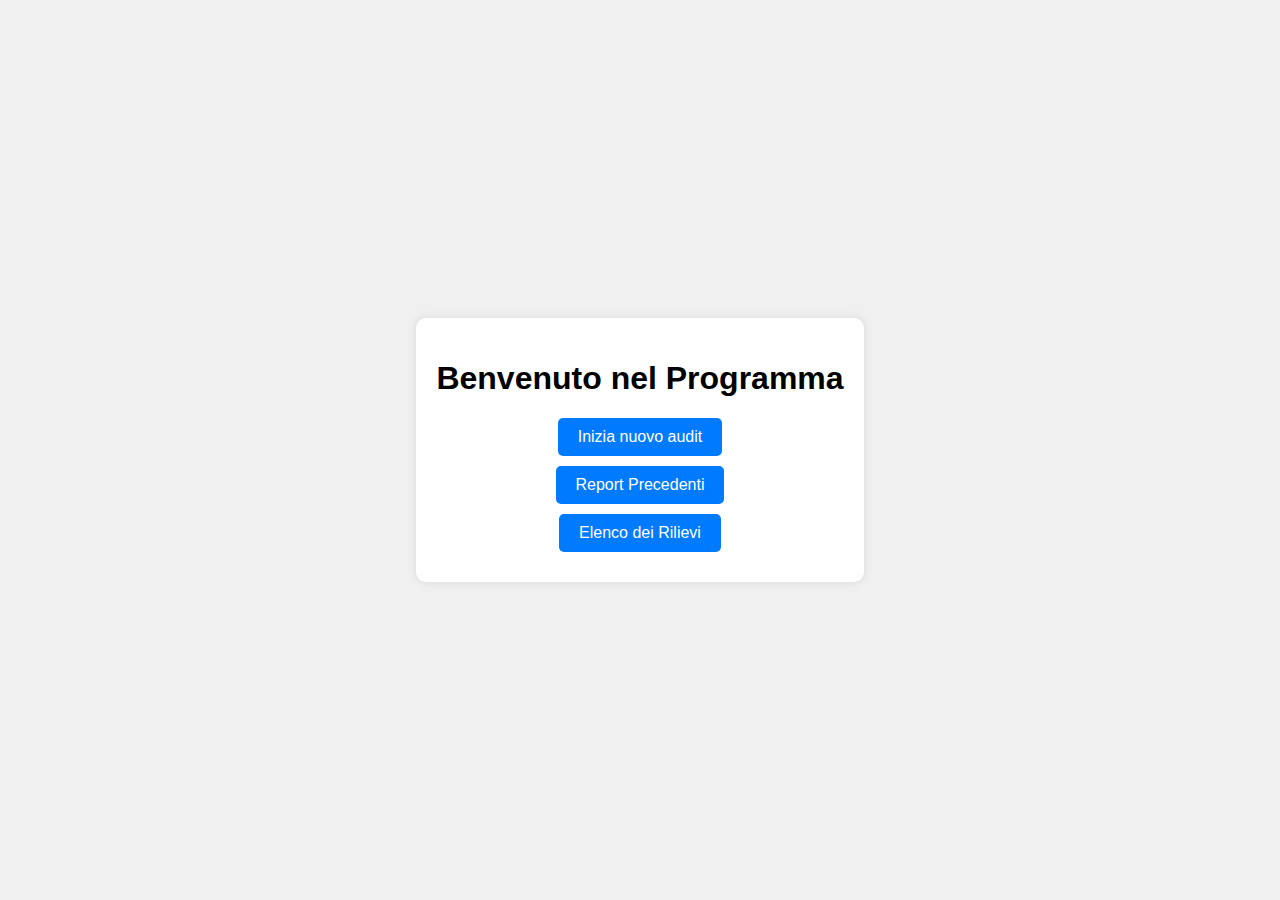
<file: Index.html>
<!DOCTYPE html>
<html lang="it">
<head>
    <meta charset="UTF-8">
    <meta name="viewport" content="width=device-width, initial-scale=1.0">
    <title>Home Page</title>
    <link rel="stylesheet" href="styles.css">
</head>
<body>
    <div class="container">
        <h1>Benvenuto nel Programma</h1>
        <button onclick="navigateTo('nuovoAudit')">Inizia nuovo audit</button>
        <button onclick="navigateTo('reportPrecedenti')">Report Precedenti</button>
        <button onclick="navigateTo('elencoRilievi')">Elenco dei Rilievi</button>
    </div>
    <script src="script.js"></script>
</body>
</html>
</file>
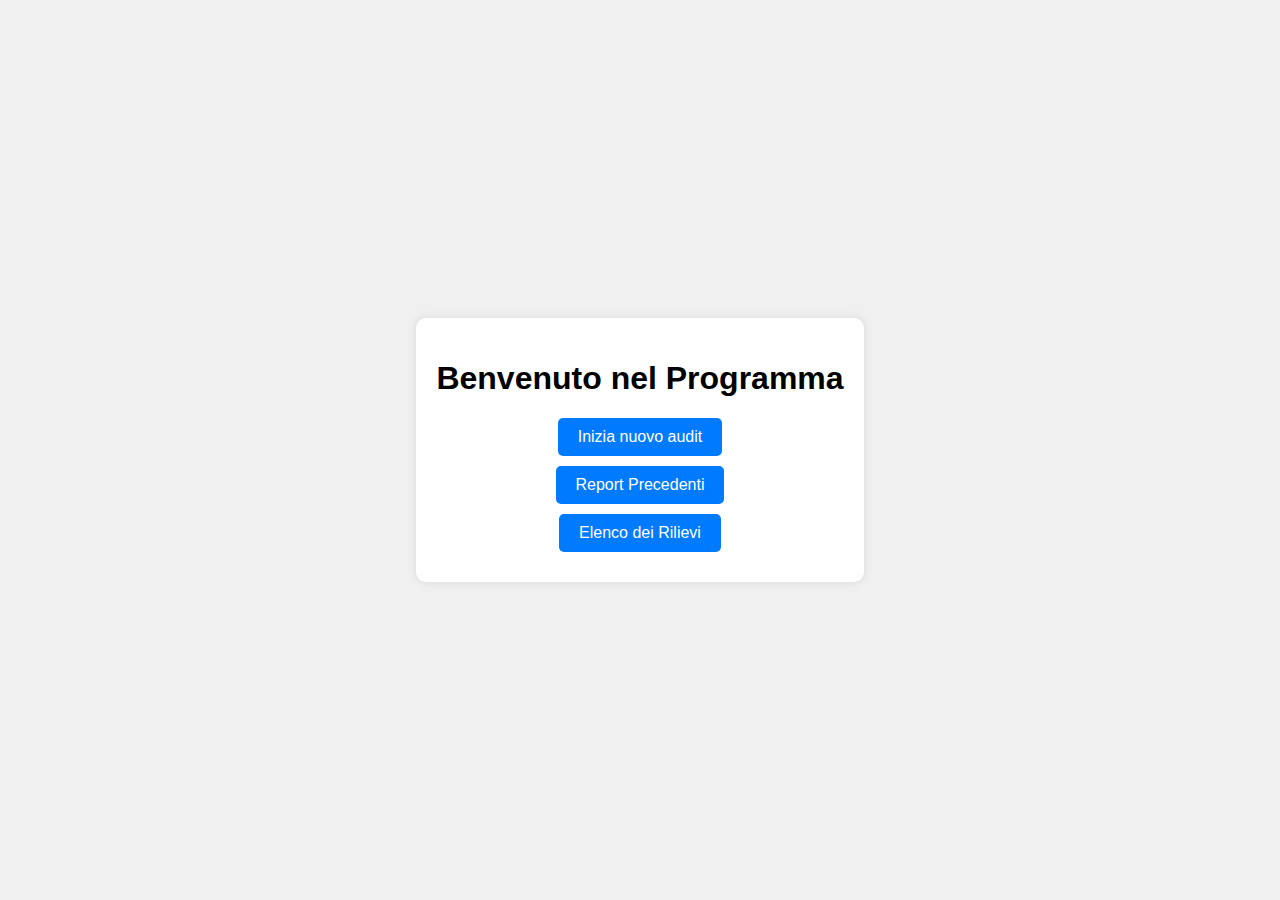
<file: index.html>
<!DOCTYPE html>
<html lang="it">
<head>
    <meta charset="UTF-8">
    <meta name="viewport" content="width=device-width, initial-scale=1.0">
    <title>Home Page</title>
    <link rel="stylesheet" href="styles.css">
</head>
<body>
    <div class="container">
        <h1>Benvenuto nel Programma</h1>
        <button onclick="navigateTo('nuovoAudit')">Inizia nuovo audit</button>
        <button onclick="navigateTo('reportPrecedenti')">Report Precedenti</button>
        <button onclick="navigateTo('elencoRilievi')">Elenco dei Rilievi</button>
    </div>
    <script src="script.js"></script>
</body>
</html>
</file>
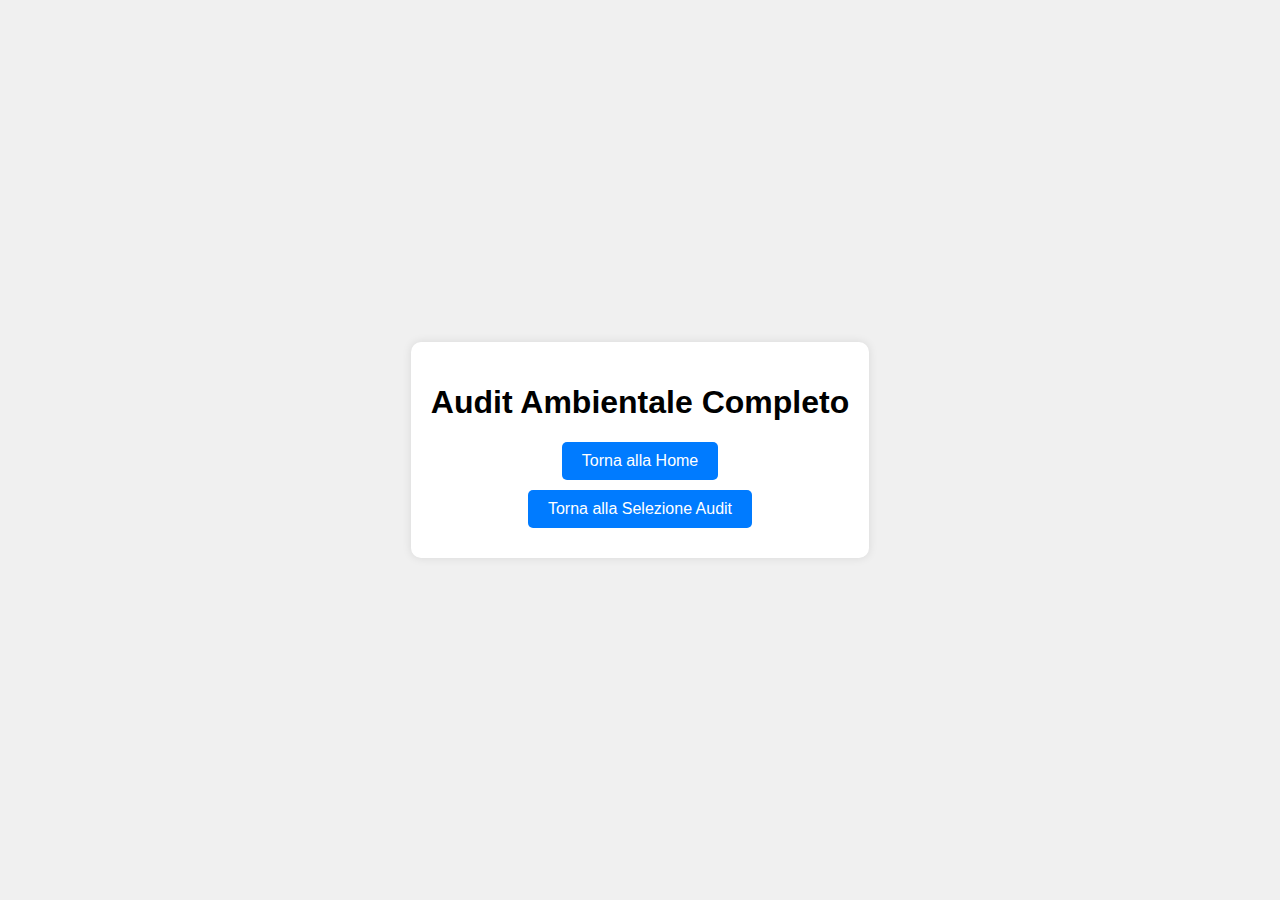
<file: ambientaleCompleto.html>
<!DOCTYPE html>
<html lang="it">
<head>
    <meta charset="UTF-8">
    <meta name="viewport" content="width=device-width, initial-scale=1.0">
    <title>Audit Ambientale Completo</title>
    <link rel="stylesheet" href="styles.css">
</head>
<body>
    <div class="container">
        <h1>Audit Ambientale Completo</h1>
        <button onclick="goHome()">Torna alla Home</button>
        <button onclick="goToAuditSelection()">Torna alla Selezione Audit</button>
    </div>
    <script src="script.js"></script>
</body>
</html>
</file>
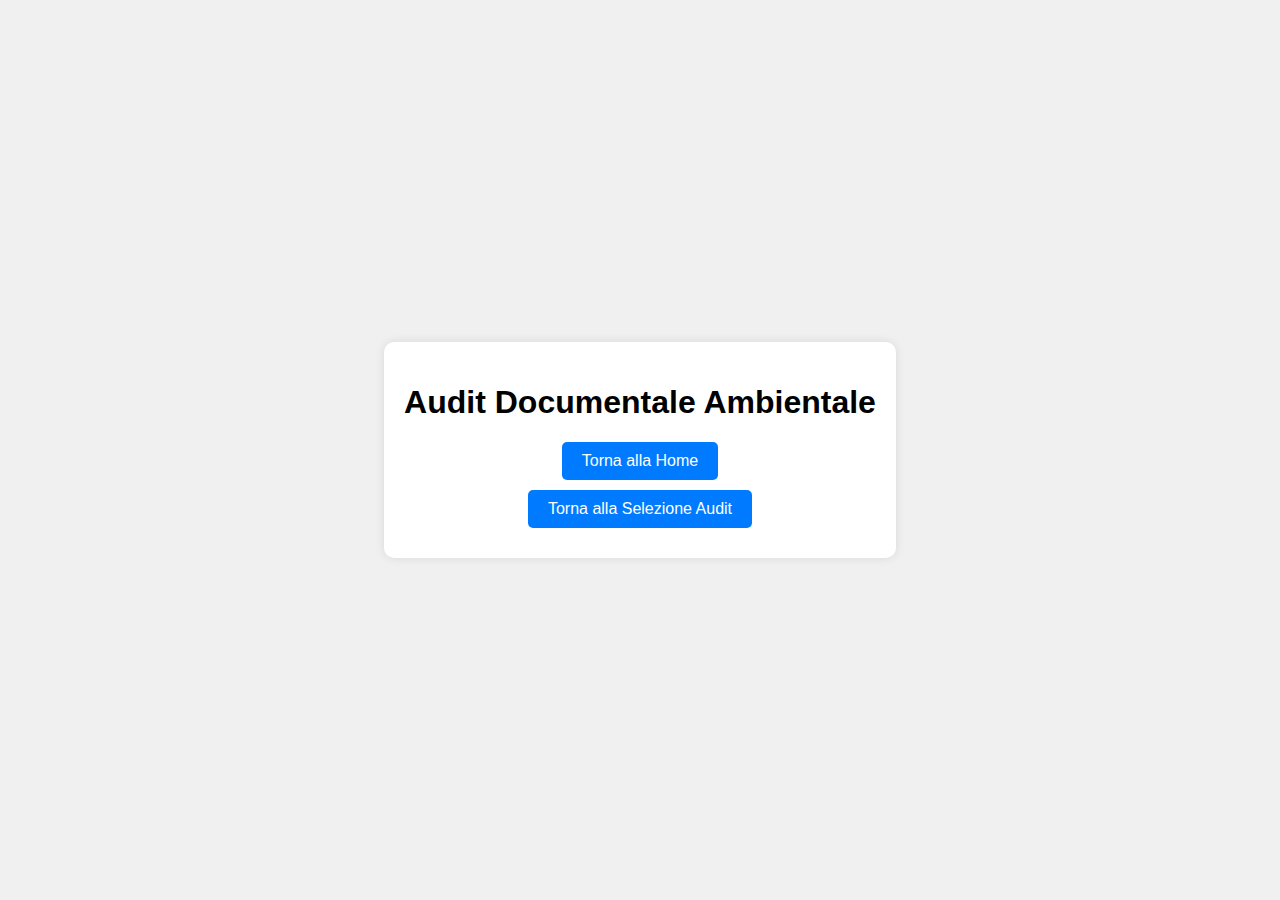
<file: documentaleAmbientale.html>
<!DOCTYPE html>
<html lang="it">
<head>
    <meta charset="UTF-8">
    <meta name="viewport" content="width=device-width, initial-scale=1.0">
    <title>Audit Documentale Ambientale</title>
    <link rel="stylesheet" href="styles.css">
</head>
<body>
    <div class="container">
        <h1>Audit Documentale Ambientale</h1>
        <button onclick="goHome()">Torna alla Home</button>
        <button onclick="goToAuditSelection()">Torna alla Selezione Audit</button>
    </div>
    <script src="script.js"></script>
</body>
</html>
</file>
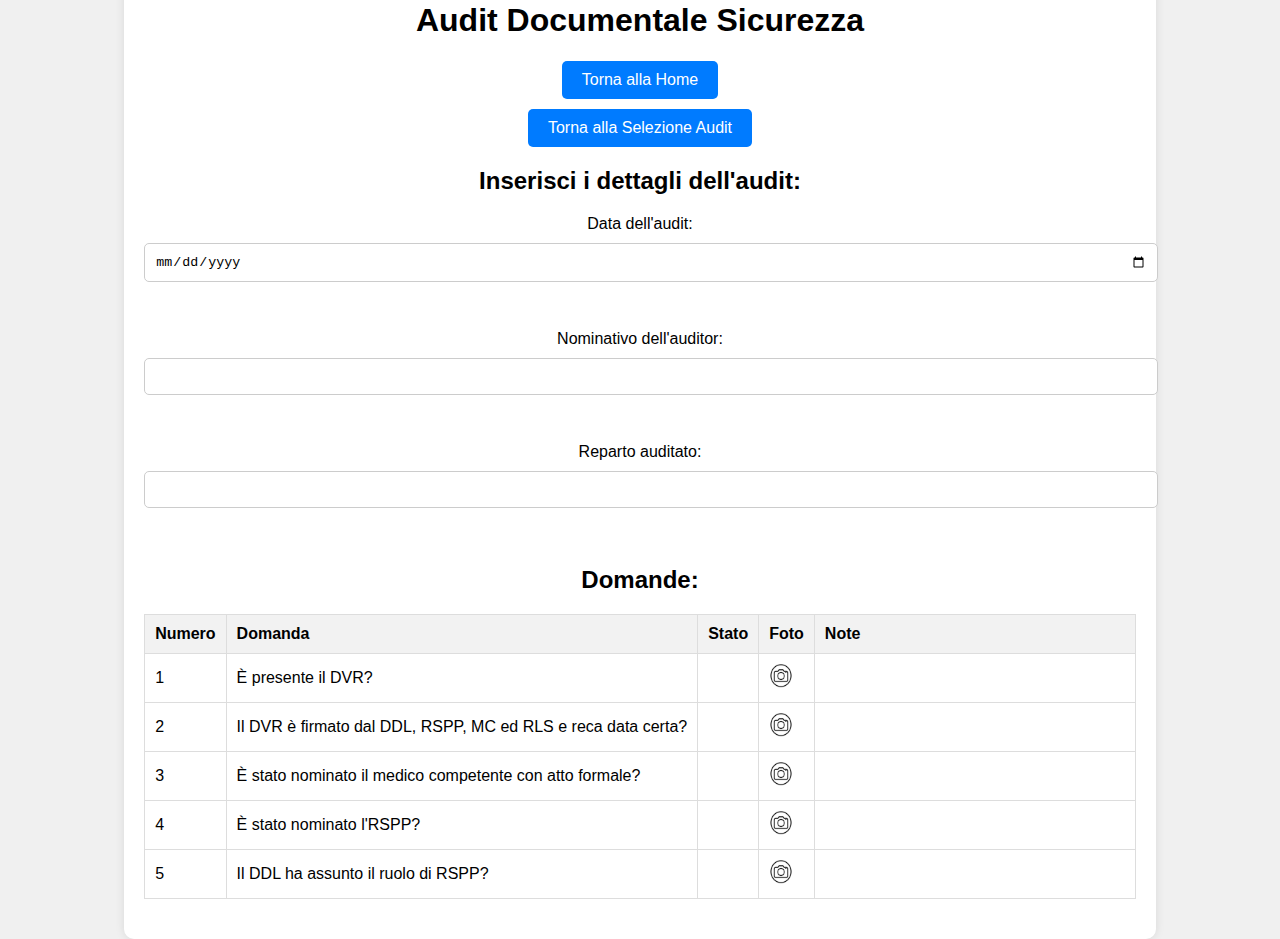
<file: documentaleSicurezza.html>
<!DOCTYPE html>
<html lang="it">
<head>
    <meta charset="UTF-8">
    <meta name="viewport" content="width=device-width, initial-scale=1.0">
    <title>Audit Documentale Sicurezza</title>
    <link rel="stylesheet" href="styles.css">
</head>
<body>
    <div class="container">
        <h1>Audit Documentale Sicurezza</h1>
        <button onclick="goHome()">Torna alla Home</button>
        <button onclick="goToAuditSelection()">Torna alla Selezione Audit</button>
        
        <h2>Inserisci i dettagli dell'audit:</h2>
        <label for="dataAudit">Data dell'audit:</label>
        <input type="date" id="dataAudit" name="dataAudit"><br><br>
        
        <label for="nominativoAuditor">Nominativo dell'auditor:</label>
        <input type="text" id="nominativoAuditor" name="nominativoAuditor"><br><br>
        
        <label for="repartoAuditato">Reparto auditato:</label>
        <input type="text" id="repartoAuditato" name="repartoAuditato"><br><br>
        
        <h2>Domande:</h2>
        <table>
            <tr>
                <th>Numero</th>
                <th>Domanda</th>
                <th>Stato</th>
                <th>Foto</th>
                <th>Note</th>
            </tr>
            <tr draggable="true" ondragstart="dragStart(event)" ondragend="dragEnd(event)" ontouchstart="dragStart(event)" ontouchend="dragEnd(event)">
                <td>1</td>
                <td class="draggable">È presente il DVR?</td>
                <td class="stato"></td>
                <td><img src="camera_icon.png" alt="Foto"></td>
                <td class="note"></td>
            </tr>
            <tr draggable="true" ondragstart="dragStart(event)" ondragend="dragEnd(event)" ontouchstart="dragStart(event)" ontouchend="dragEnd(event)">
                <td>2</td>
                <td class="draggable">Il DVR è firmato dal DDL, RSPP, MC ed RLS e reca data certa?</td>
                <td class="stato"></td>
                <td><img src="camera_icon.png" alt="Foto"></td>
                <td class="note"></td>
            </tr>
            <tr draggable="true" ondragstart="dragStart(event)" ondragend="dragEnd(event)" ontouchstart="dragStart(event)" ontouchend="dragEnd(event)">
                <td>3</td>
                <td class="draggable">È stato nominato il medico competente con atto formale?</td>
                <td class="stato"></td>
                <td><img src="camera_icon.png" alt="Foto"></td>
                <td class="note"></td>
            </tr>
            <tr draggable="true" ondragstart="dragStart(event)" ondragend="dragEnd(event)" ontouchstart="dragStart(event)" ontouchend="dragEnd(event)">
                <td>4</td>
                <td class="draggable">È stato nominato l'RSPP?</td>
                <td class="stato"></td>
                <td><img src="camera_icon.png" alt="Foto"></td>
                <td class="note"></td>
            </tr>
            <tr draggable="true" ondragstart="dragStart(event)" ondragend="dragEnd(event)" ontouchstart="dragStart(event)" ontouchend="dragEnd(event)">
                <td>5</td>
                <td class="draggable">Il DDL ha assunto il ruolo di RSPP?</td>
                <td class="stato"></td>
                <td><img src="camera_icon.png" alt="Foto"></td>
                <td class="note"></td>
            </tr>
        </table>
    </div>
    <script src="script.js"></script>
</body>
</html>
</file>
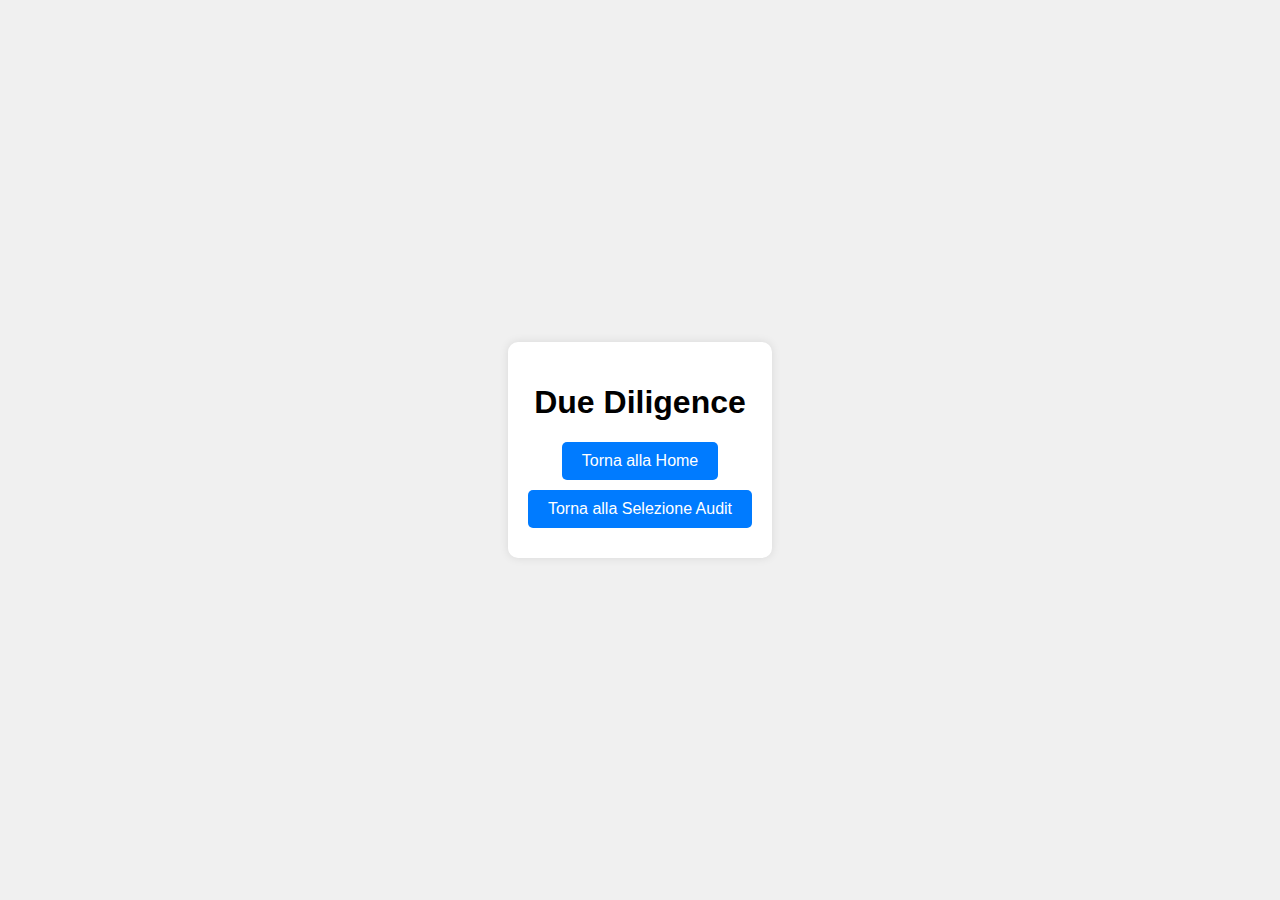
<file: dueDiligence.html>
<!DOCTYPE html>
<html lang="it">
<head>
    <meta charset="UTF-8">
    <meta name="viewport" content="width=device-width, initial-scale=1.0">
    <title>Due Diligence</title>
    <link rel="stylesheet" href="styles.css">
</head>
<body>
    <div class="container">
        <h1>Due Diligence</h1>
        <button onclick="goHome()">Torna alla Home</button>
        <button onclick="goToAuditSelection()">Torna alla Selezione Audit</button>
    </div>
    <script src="script.js"></script>
</body>
</html>
</file>
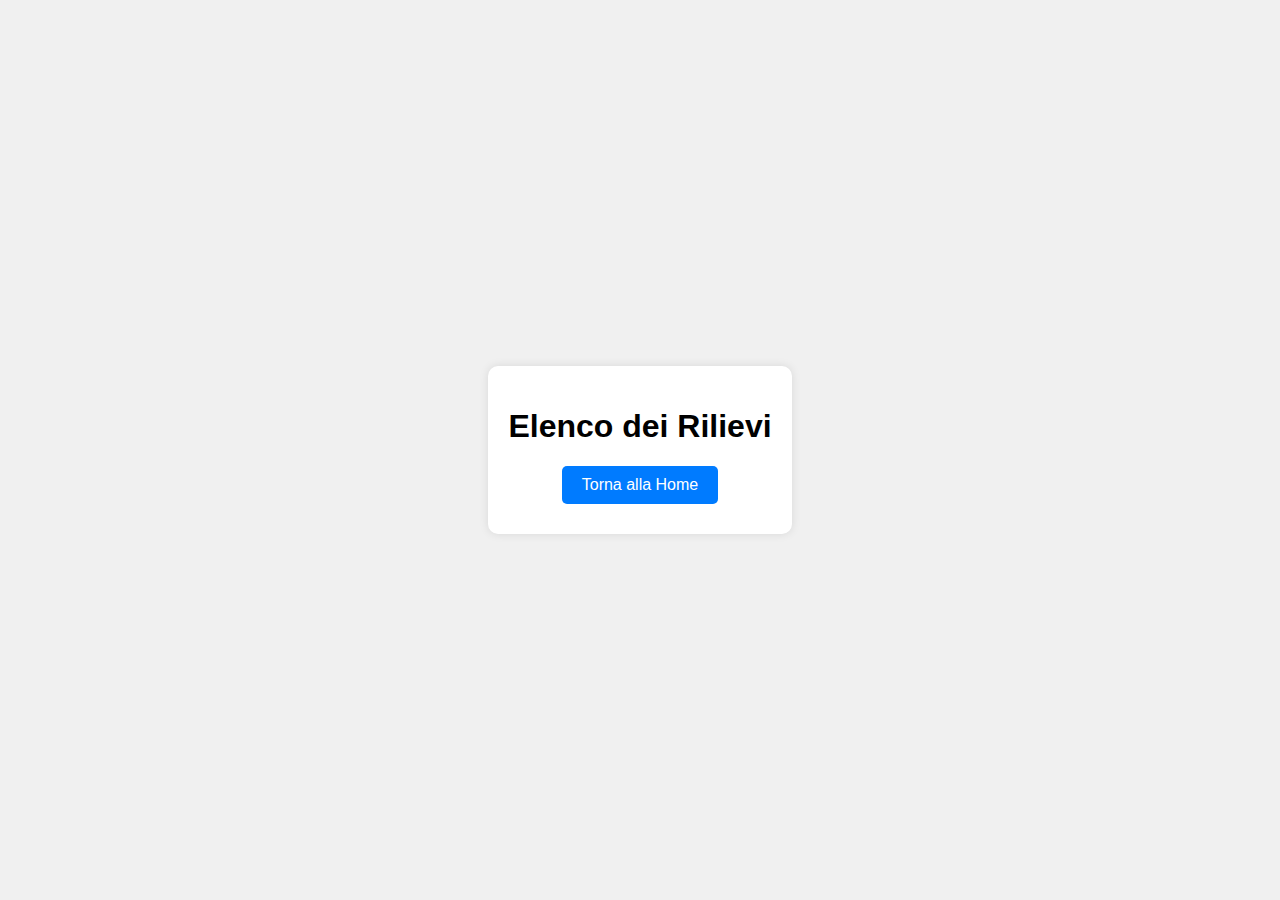
<file: elencoRilievi.html>
<!DOCTYPE html>
<html lang="it">
<head>
    <meta charset="UTF-8">
    <meta name="viewport" content="width=device-width, initial-scale=1.0">
    <title>Elenco dei Rilievi</title>
    <link rel="stylesheet" href="styles.css">
</head>
<body>
    <div class="container">
        <h1>Elenco dei Rilievi</h1>
        <button onclick="goHome()">Torna alla Home</button>
    </div>
    <script src="script.js"></script>
</body>
</html>
</file>
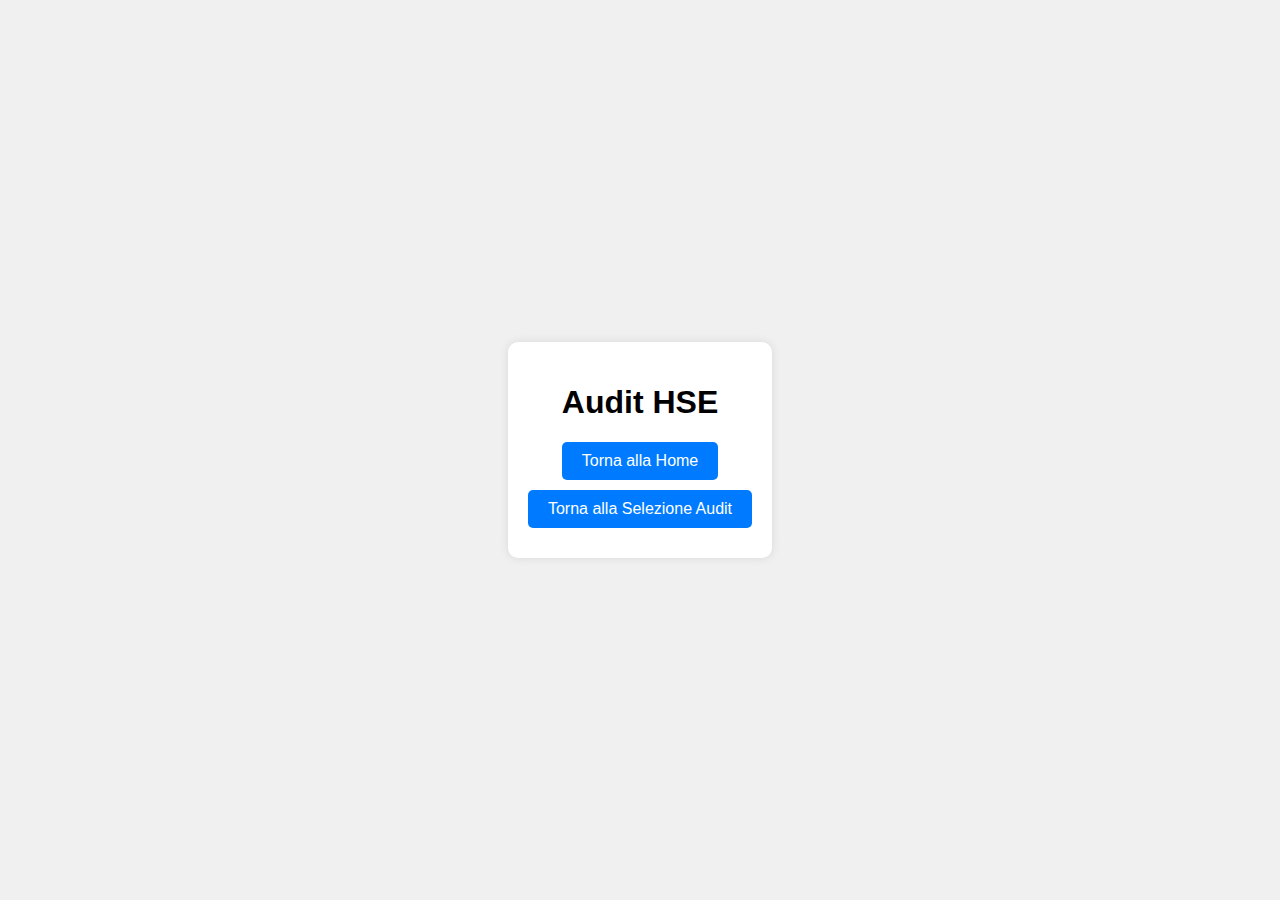
<file: hse.html>
<!DOCTYPE html>
<html lang="it">
<head>
    <meta charset="UTF-8">
    <meta name="viewport" content="width=device-width, initial-scale=1.0">
    <title>Audit HSE</title>
    <link rel="stylesheet" href="styles.css">
</head>
<body>
    <div class="container">
        <h1>Audit HSE</h1>
        <button onclick="goHome()">Torna alla Home</button>
        <button onclick="goToAuditSelection()">Torna alla Selezione Audit</button>
    </div>
    <script src="script.js"></script>
</body>
</html>
</file>
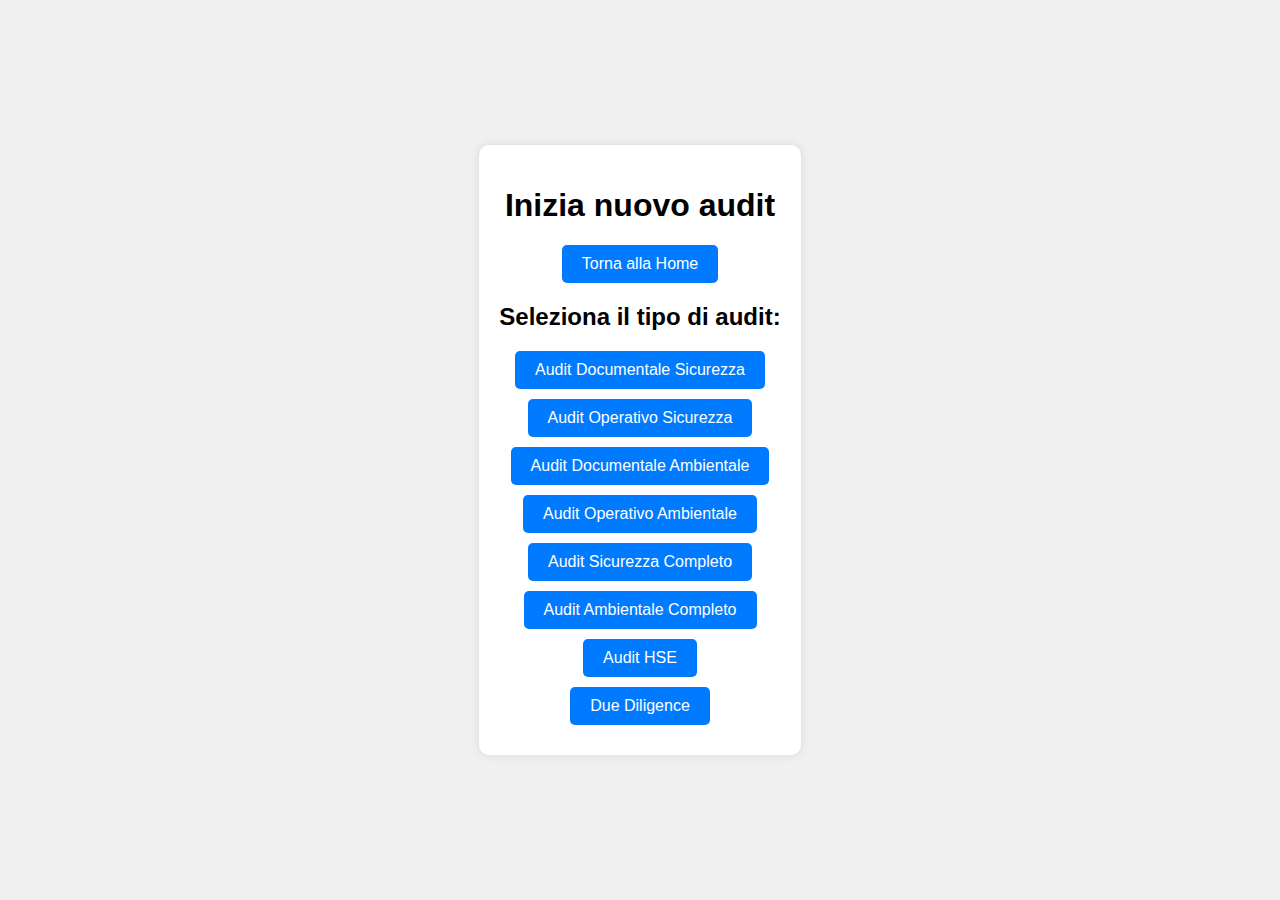
<file: nuovoAudit.html>
<!DOCTYPE html>
<html lang="it">
<head>
    <meta charset="UTF-8">
    <meta name="viewport" content="width=device-width, initial-scale=1.0">
    <title>Inizia nuovo audit</title>
    <link rel="stylesheet" href="styles.css">
</head>
<body>
    <div class="container">
        <h1>Inizia nuovo audit</h1>
        <button onclick="goHome()">Torna alla Home</button>
        <h2>Seleziona il tipo di audit:</h2>
        <button onclick="navigateTo('documentaleSicurezza')">Audit Documentale Sicurezza</button>
        <button onclick="navigateTo('operativoSicurezza')">Audit Operativo Sicurezza</button>
        <button onclick="navigateTo('documentaleAmbientale')">Audit Documentale Ambientale</button>
        <button onclick="navigateTo('operativoAmbientale')">Audit Operativo Ambientale</button>
        <button onclick="navigateTo('sicurezzaCompleto')">Audit Sicurezza Completo</button>
        <button onclick="navigateTo('ambientaleCompleto')">Audit Ambientale Completo</button>
        <button onclick="navigateTo('hse')">Audit HSE</button>
        <button onclick="navigateTo('dueDiligence')">Due Diligence</button>
    </div>
    <script src="script.js"></script>
</body>
</html>
</file>
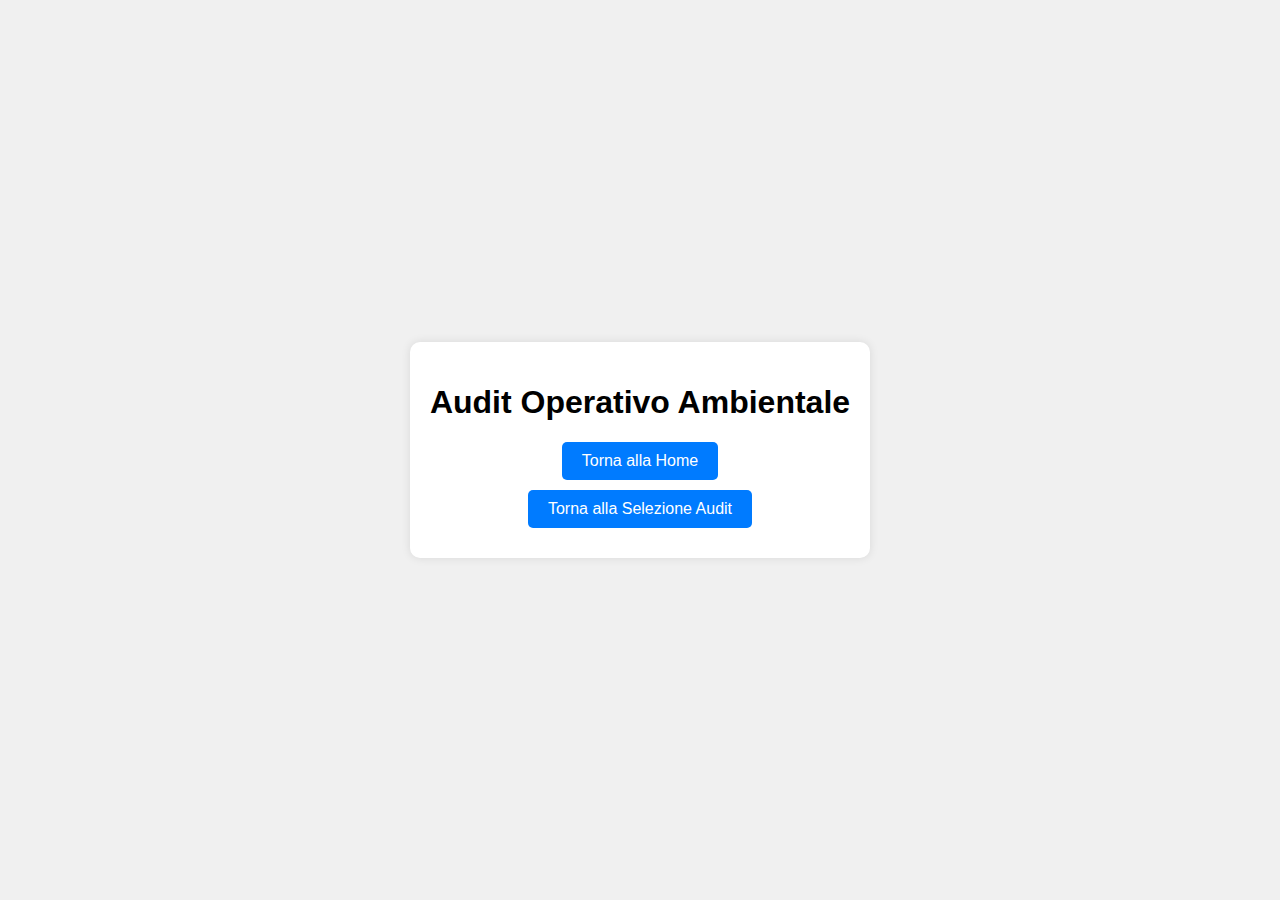
<file: operativoAmbientale.html>
<!DOCTYPE html>
<html lang="it">
<head>
    <meta charset="UTF-8">
    <meta name="viewport" content="width=device-width, initial-scale=1.0">
    <title>Audit Operativo Ambientale</title>
    <link rel="stylesheet" href="styles.css">
</head>
<body>
    <div class="container">
        <h1>Audit Operativo Ambientale</h1>
        <button onclick="goHome()">Torna alla Home</button>
        <button onclick="goToAuditSelection()">Torna alla Selezione Audit</button>
    </div>
    <script src="script.js"></script>
</body>
</html>
</file>
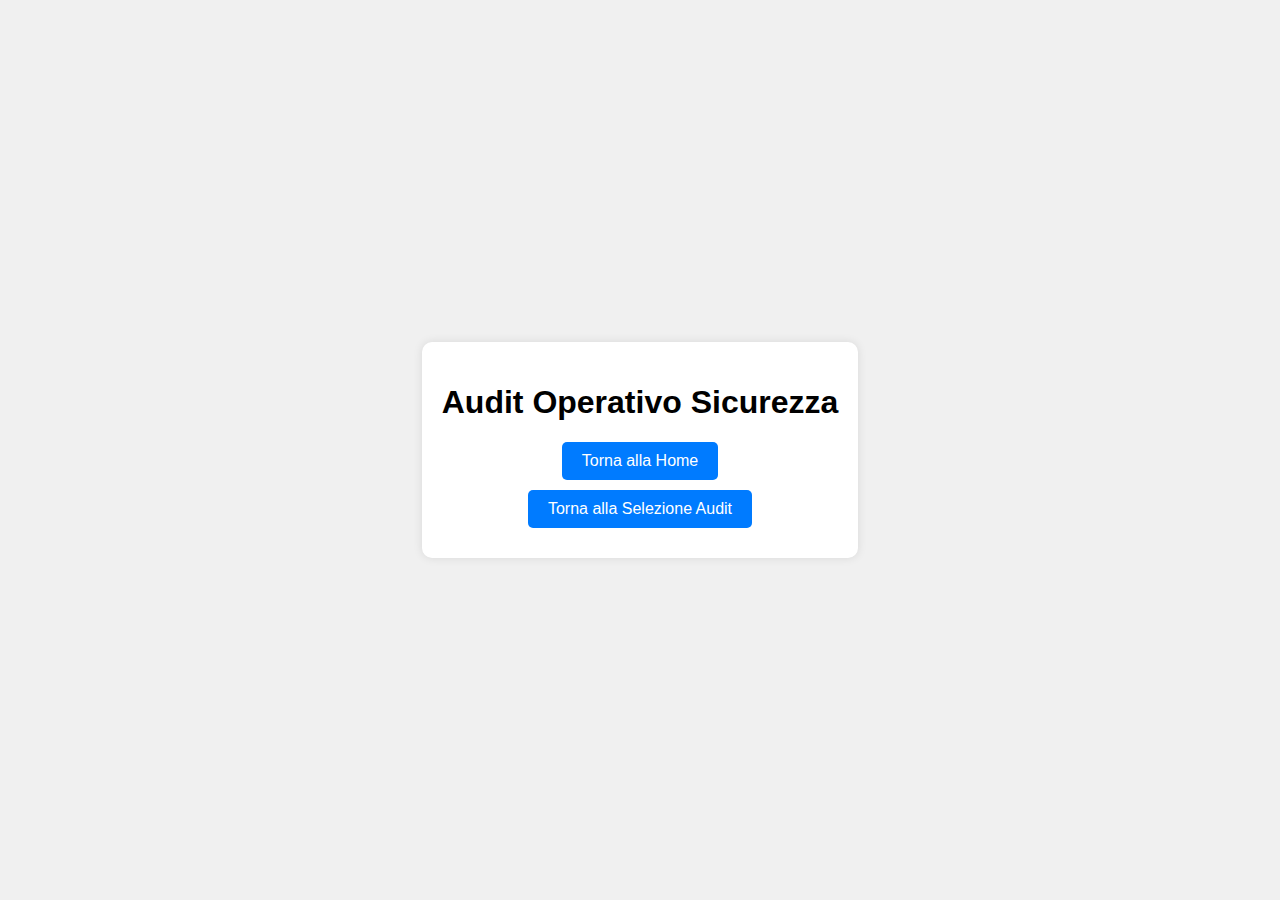
<file: operativoSicurezza.html>
<!DOCTYPE html>
<html lang="it">
<head>
    <meta charset="UTF-8">
    <meta name="viewport" content="width=device-width, initial-scale=1.0">
    <title>Audit Operativo Sicurezza</title>
    <link rel="stylesheet" href="styles.css">
</head>
<body>
    <div class="container">
        <h1>Audit Operativo Sicurezza</h1>
        <button onclick="goHome()">Torna alla Home</button>
        <button onclick="goToAuditSelection()">Torna alla Selezione Audit</button>
    </div>
    <script src="script.js"></script>
</body>
</html>
</file>
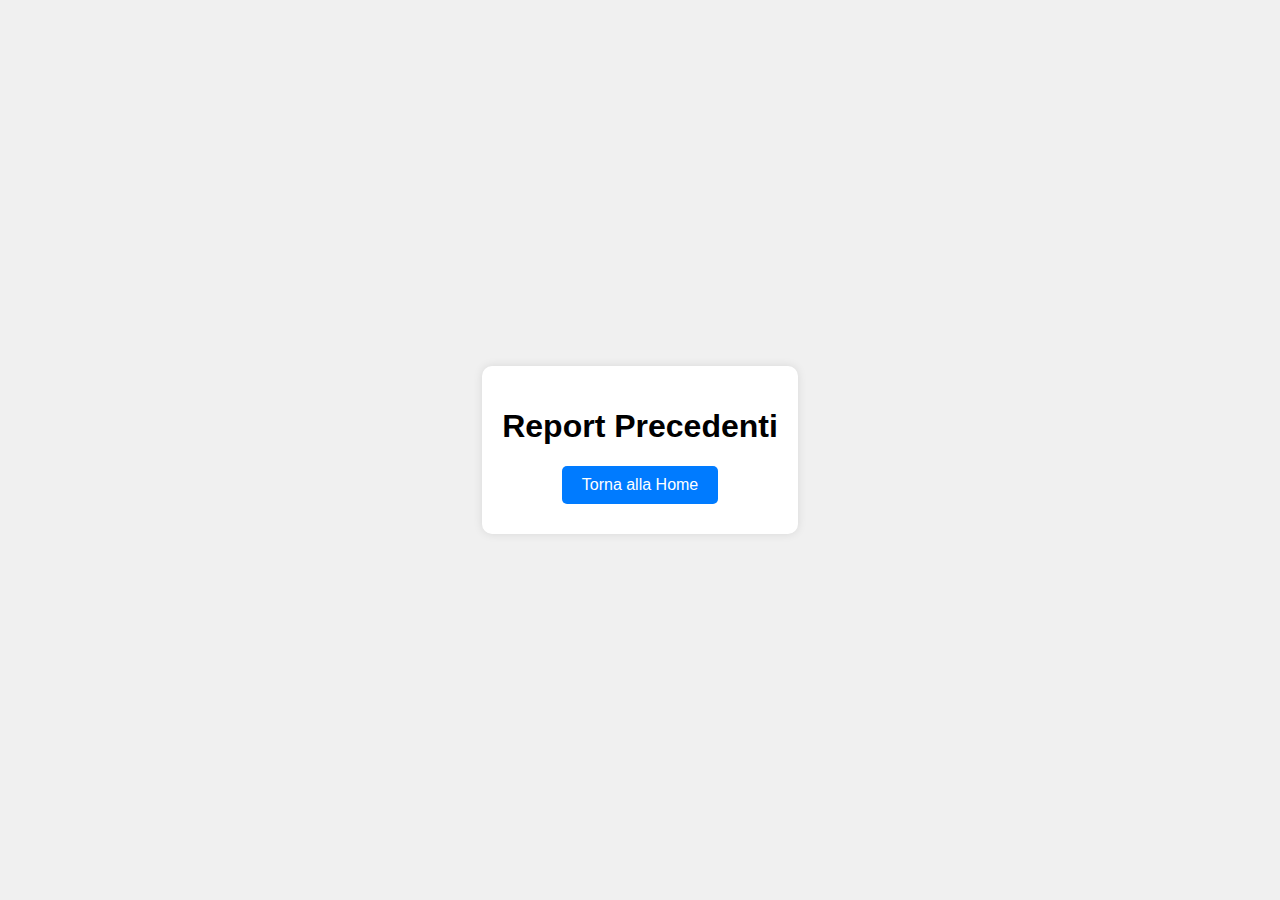
<file: reportPrecedenti.html>
<!DOCTYPE html>
<html lang="it">
<head>
    <meta charset="UTF-8">
    <meta name="viewport" content="width=device-width, initial-scale=1.0">
    <title>Report Precedenti</title>
    <link rel="stylesheet" href="styles.css">
</head>
<body>
    <div class="container">
        <h1>Report Precedenti</h1>
        <button onclick="goHome()">Torna alla Home</button>
    </div>
    <script src="script.js"></script>
</body>
</html>
</file>
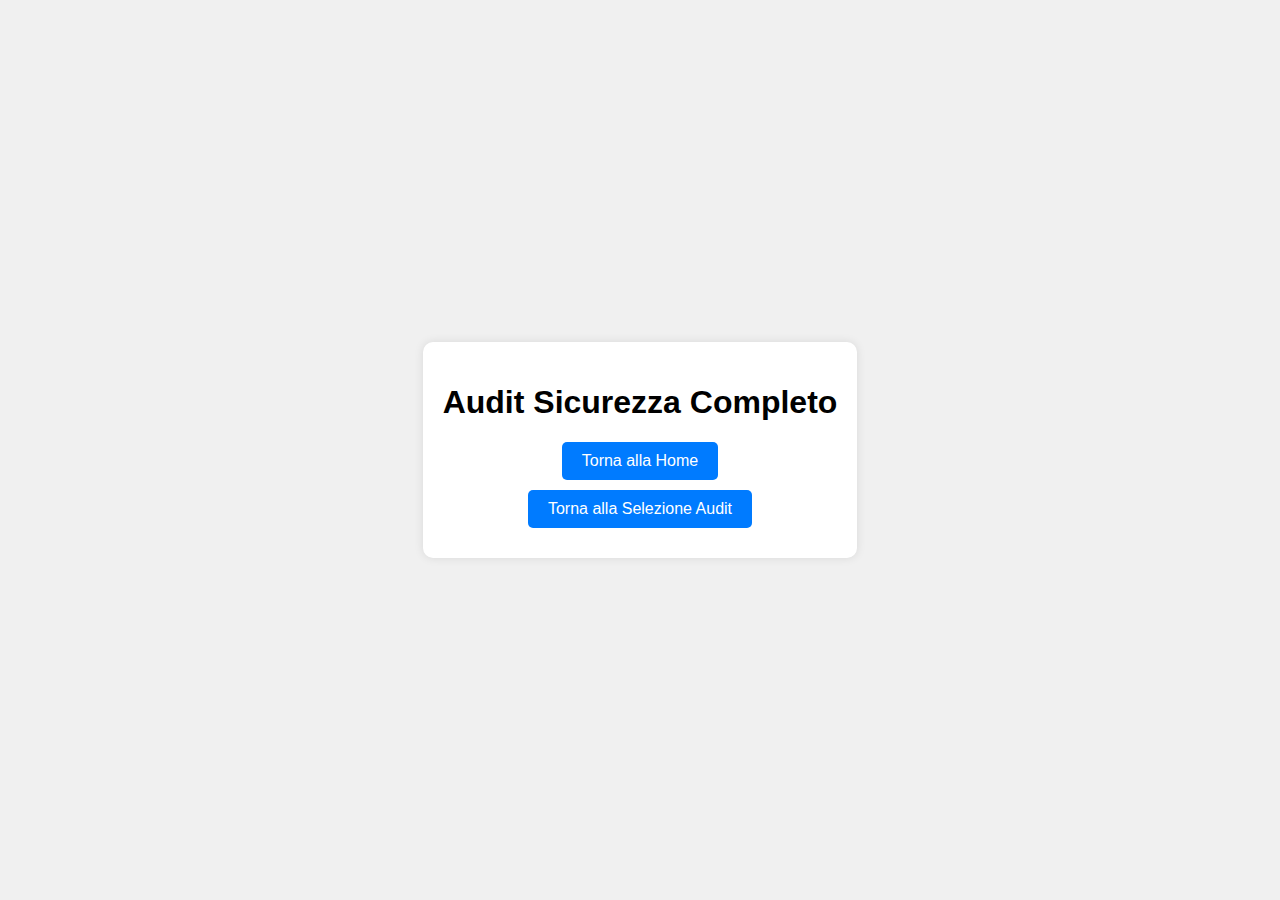
<file: sicurezzaCompleto.html>
<!DOCTYPE html>
<html lang="it">
<head>
    <meta charset="UTF-8">
    <meta name="viewport" content="width=device-width, initial-scale=1.0">
    <title>Audit Sicurezza Completo</title>
    <link rel="stylesheet" href="styles.css">
</head>
<body>
    <div class="container">
        <h1>Audit Sicurezza Completo</h1>
        <button onclick="goHome()">Torna alla Home</button>
        <button onclick="goToAuditSelection()">Torna alla Selezione Audit</button>
    </div>
    <script src="script.js"></script>
</body>
</html>
</file>
<file: styles.css>
body {
    font-family: Arial, sans-serif;
    display: flex;
    justify-content: center;
    align-items: center;
    height: 100vh;
    margin: 0;
    background-color: #f0f0f0;
}

.container {
    text-align: center;
    background: white;
    padding: 20px;
    border-radius: 10px;
    box-shadow: 0 0 10px rgba(0, 0, 0, 0.1);
}

button {
    display: block;
    margin: 10px auto;
    padding: 10px 20px;
    font-size: 16px;
    cursor: pointer;
    border: none;
    border-radius: 5px;
    background-color: #007BFF;
    color: white;
}

button:hover {
    background-color: #0056b3;
}

label {
    display: block;
    margin: 10px 0 5px;
}

input[type="text"], input[type="date"] {
    width: 100%;
    padding: 10px;
    margin: 5px 0 20px;
    border: 1px solid #ccc;
    border-radius: 5px;
}

table {
    width: 100%;
    border-collapse: collapse;
    margin: 20px 0;
}

table, th, td {
    border: 1px solid #ddd;
}

th, td {
    padding: 10px;
    text-align: left;
}

th {
    background-color: #f2f2f2;
}

img {
    width: 24px;
    height: 24px;
}

.draggable {
    cursor: move;
}

.dragging {
    opacity: 0.5;
}

.stato.drag-left {
    background-color: red;
    color: white;
}

.stato.drag-right {
    background-color: green;
    color: white;
}

.stato.drag-up {
    background-color: lightblue;
    color: white;
}

.note {
    width: 300px; /* Espandi la colonna delle note */
}

/* Fix per dispositivi mobili */
@media screen and (max-width: 768px) {
    button {
        display: block !important;
    }
    table {
        display: block;
        overflow-x: auto;
    }
}
</file>
